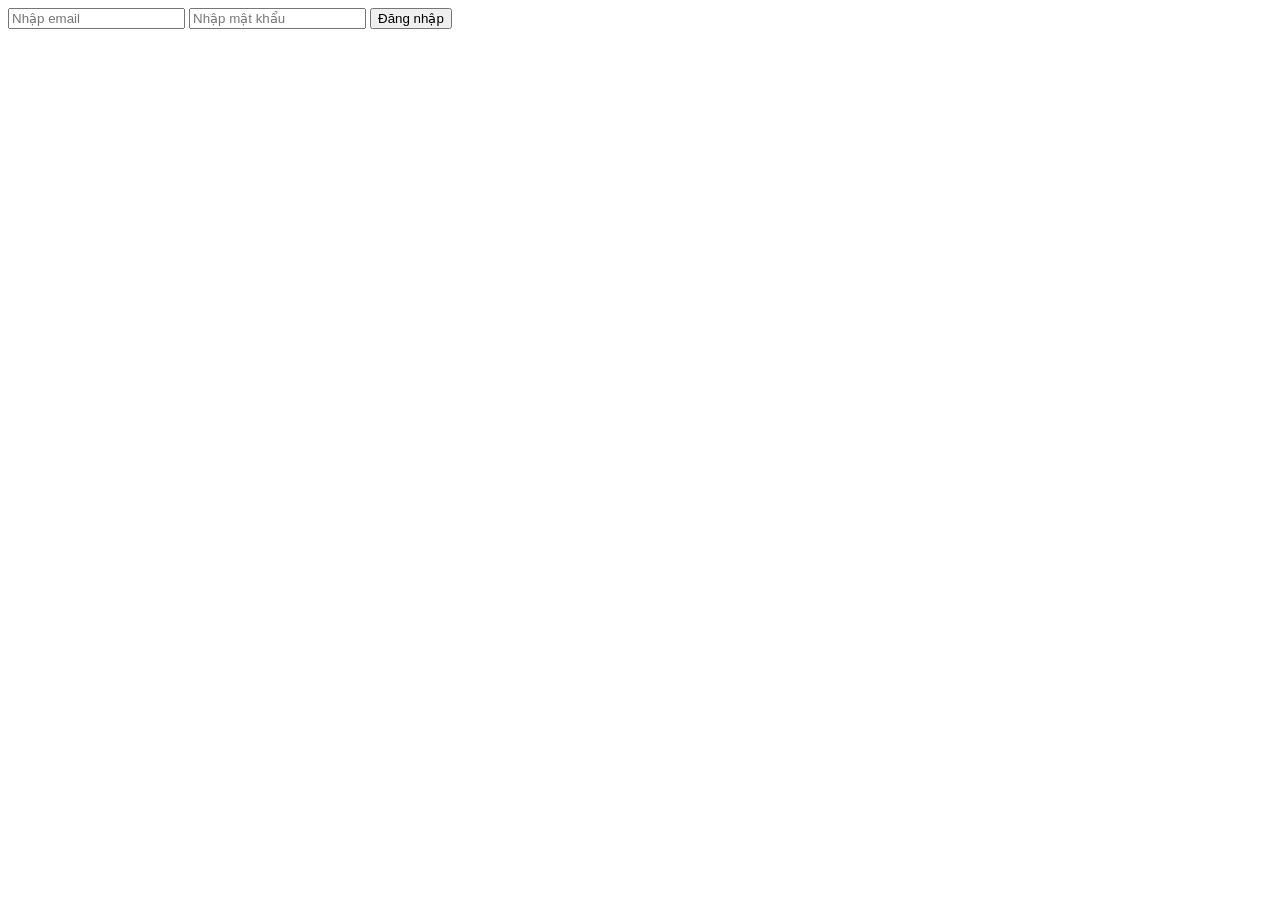
<file: TranHuyDat_B25DTCN228_IT103B-Session 15/KiemTra/index.html>
<!doctype html>
<html lang="en">
  <head>
    <meta charset="UTF-8" />
    <meta name="viewport" content="width=device-width, initial-scale=1.0" />
    <title>Document</title>
  </head>
  <body>
    <form id="form-id">
      <input id="email-id" type="email" placeholder="Nhập email" />
      <input id="password-id" type="password" placeholder="Nhập mật khẩu" />
      <button id="submit-button">Đăng nhập</button>
    </form>

    <script src="script.js"></script>
  </body>
</html>
</file>
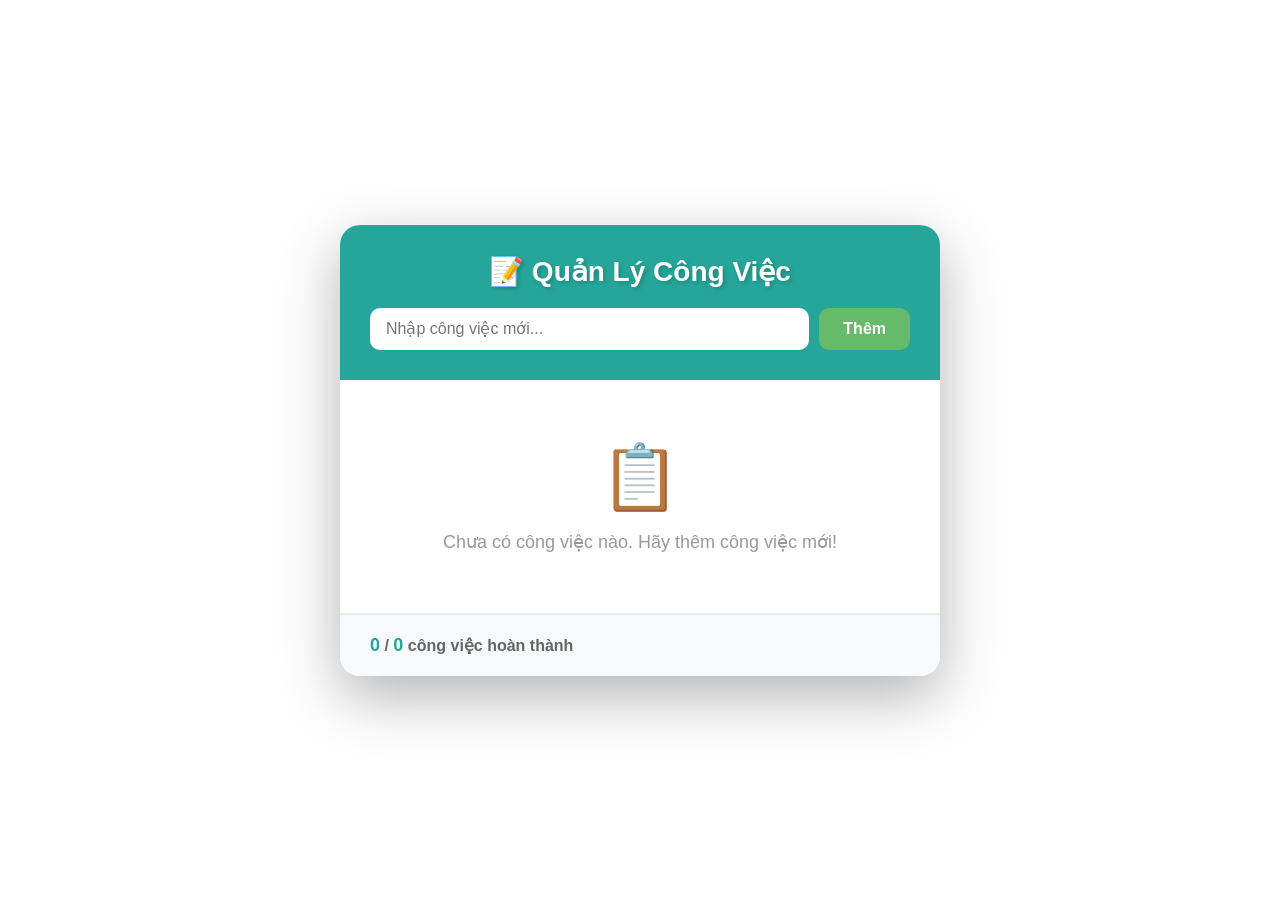
<file: TranHuyDat_B25DTCN228_IT103B-Session 15/MIniProject/index.html>
<!doctype html>
<html lang="vi">
  <head>
    <meta charset="UTF-8" />
    <meta name="viewport" content="width=device-width, initial-scale=1.0" />
    <title>Quản Lý Công Việc - Todo List</title>
    <link rel="stylesheet" href="style.css" />
  </head>
  <body>
    <div class="container">
      <!-- Header -->
      <header class="header">
        <h1>📝 Quản Lý Công Việc</h1>
        <div class="input-group">
          <input
            type="text"
            id="taskInput"
            placeholder="Nhập công việc mới..."
            autocomplete="off"
          />
          <button id="addBtn" class="btn-add">Thêm</button>
        </div>
      </header>

      <!-- Body - Task List -->
      <main class="task-list" id="taskList">
        <!-- Tasks will be dynamically added here -->
        <div class="empty-state">
          <div class="empty-state-icon">📋</div>
          <div class="empty-state-text">
            Chưa có công việc nào. Hãy thêm công việc mới!
          </div>
        </div>
      </main>

      <!-- Footer -->
      <footer class="footer">
        <div class="task-counter">
          <span id="completedCount">0</span> /
          <span id="totalCount">0</span> công việc hoàn thành
        </div>
        <div id="statusText" class="status-badge"></div>
      </footer>
    </div>

    <script src="deptrai.js"></script>
  </body>
</html>
</file>
<file: TranHuyDat_B25DTCN228_IT103B-Session 15/MIniProject/style.css>
* {
  margin: 0;
  padding: 0;
  box-sizing: border-box;
}

body {
  font-family: "Segoe UI", Tahoma, Geneva, Verdana, sans-serif;
  min-height: 100vh;
  display: flex;
  justify-content: center;
  align-items: center;
  padding: 20px;
}

.container {
  background: white;
  border-radius: 20px;
  box-shadow: 0 20px 60px rgba(0, 0, 0, 0.3);
  width: 100%;
  max-width: 600px;
  overflow: hidden;
  animation: slideIn 0.5s ease-out;
}

@keyframes slideIn {
  from {
    opacity: 0;
    transform: translateY(-30px);
  }
  to {
    opacity: 1;
    transform: translateY(0);
  }
}

/* Header Styles */
.header {
  background: #26a69a;
  padding: 30px;
  color: white;
}

.header h1 {
  font-size: 28px;
  margin-bottom: 20px;
  text-align: center;
  text-shadow: 2px 2px 4px rgba(0, 0, 0, 0.2);
}

.input-group {
  display: flex;
  gap: 10px;
}

#taskInput {
  flex: 1;
  padding: 12px 16px;
  border: none;
  border-radius: 10px;
  font-size: 16px;
  outline: none;
  transition: all 0.3s ease;
}

#taskInput:focus {
  box-shadow: 0 0 0 3px rgba(255, 255, 255, 0.3);
}

.btn-add {
  background: #66bb6a;
  color: white;
  border: none;
  padding: 12px 24px;
  border-radius: 10px;
  font-size: 16px;
  font-weight: bold;
  cursor: pointer;
  transition: all 0.3s ease;
  display: flex;
  align-items: center;
  gap: 8px;
}

.btn-add:hover {
  background: #4caf50;
  transform: translateY(-2px);
  box-shadow: 0 4px 12px rgba(102, 187, 106, 0.4);
}

.btn-add:active {
  transform: translateY(0);
}

/* Task List Styles */
.task-list {
  padding: 20px;
  max-height: 400px;
  overflow-y: auto;
  min-height: 200px;
}

.task-list::-webkit-scrollbar {
  width: 8px;
}

.task-list::-webkit-scrollbar-track {
  background: #f1f1f1;
  border-radius: 10px;
}

.task-list::-webkit-scrollbar-thumb {
  background: #26a69a;
  border-radius: 10px;
}

.task-item {
  display: flex;
  align-items: center;
  gap: 12px;
  padding: 16px;
  background: #f8f9fa;
  border-radius: 10px;
  margin-bottom: 12px;
  transition: all 0.3s ease;
  animation: taskSlideIn 0.3s ease-out;
}

@keyframes taskSlideIn {
  from {
    opacity: 0;
    transform: translateX(-20px);
  }
  to {
    opacity: 1;
    transform: translateX(0);
  }
}

.task-item:hover {
  background: #e9ecef;
  transform: translateX(5px);
}

.task-item.completed {
  opacity: 0.7;
}

.task-checkbox {
  width: 24px;
  height: 24px;
  cursor: pointer;
  accent-color: #66bb6a;
}

.task-text {
  flex: 1;
  font-size: 16px;
  color: #333;
  transition: all 0.3s ease;
}

.task-text.completed {
  text-decoration: line-through;
  color: #999;
}

.task-actions {
  display: flex;
  gap: 8px;
}

.btn-edit,
.btn-delete {
  padding: 8px 16px;
  border: none;
  border-radius: 6px;
  font-size: 14px;
  font-weight: 600;
  cursor: pointer;
  transition: all 0.3s ease;
}

.btn-edit {
  background: #26a69a;
  color: white;
}

.btn-edit:hover {
  background: #00897b;
  transform: translateY(-2px);
  box-shadow: 0 4px 8px rgba(38, 166, 154, 0.3);
}

.btn-delete {
  background: #ef5350;
  color: white;
}

.btn-delete:hover {
  background: #e53935;
  transform: translateY(-2px);
  box-shadow: 0 4px 8px rgba(239, 83, 80, 0.3);
}

/* Edit Mode Styles */
.task-item.editing .task-text {
  display: none;
}

.task-edit-input {
  flex: 1;
  padding: 8px 12px;
  border: 2px solid #26a69a;
  border-radius: 6px;
  font-size: 16px;
  outline: none;
}

.btn-save,
.btn-cancel {
  padding: 8px 16px;
  border: none;
  border-radius: 6px;
  font-size: 14px;
  font-weight: 600;
  cursor: pointer;
  transition: all 0.3s ease;
}

.btn-save {
  background: #66bb6a;
  color: white;
}

.btn-save:hover {
  background: #4caf50;
}

.btn-cancel {
  background: #bdbdbd;
  color: white;
}

.btn-cancel:hover {
  background: #9e9e9e;
}

/* Footer Styles */
.footer {
  background: #f8f9fa;
  padding: 20px 30px;
  border-top: 2px solid #e9ecef;
  display: flex;
  justify-content: space-between;
  align-items: center;
}

.task-counter {
  font-size: 16px;
  color: #666;
  font-weight: 600;
}
.status-badge {
  opacity: 0;
  transform: scale(0.8);
  transition: all 0.3s ease;
  color: green;
  font-weight: bold;
}

.status-badge.show {
  opacity: 1;
  transform: scale(1);
}
.task-counter span {
  color: #26a69a;
  font-weight: bold;
  font-size: 18px;
}

.completion-badge {
  display: flex;
  align-items: center;
  gap: 8px;
  background: #66bb6a;
  color: white;
  padding: 8px 16px;
  border-radius: 20px;
  font-weight: bold;
}

.completion-badge .check-icon {
  font-size: 20px;
}

/* Empty State */
.empty-state {
  text-align: center;
  padding: 40px 20px;
  color: #999;
}

.empty-state-icon {
  font-size: 64px;
  margin-bottom: 16px;
}

.empty-state-text {
  font-size: 18px;
}

/* Responsive Design */
@media (max-width: 600px) {
  .container {
    border-radius: 0;
  }

  .header h1 {
    font-size: 24px;
  }

  .input-group {
    flex-direction: column;
  }

  .btn-add {
    width: 100%;
    justify-content: center;
  }

  .task-item {
    flex-wrap: wrap;
  }

  .task-actions {
    width: 100%;
    justify-content: flex-end;
    margin-top: 8px;
  }

  .footer {
    flex-direction: column;
    gap: 12px;
    text-align: center;
  }
}
</file>
